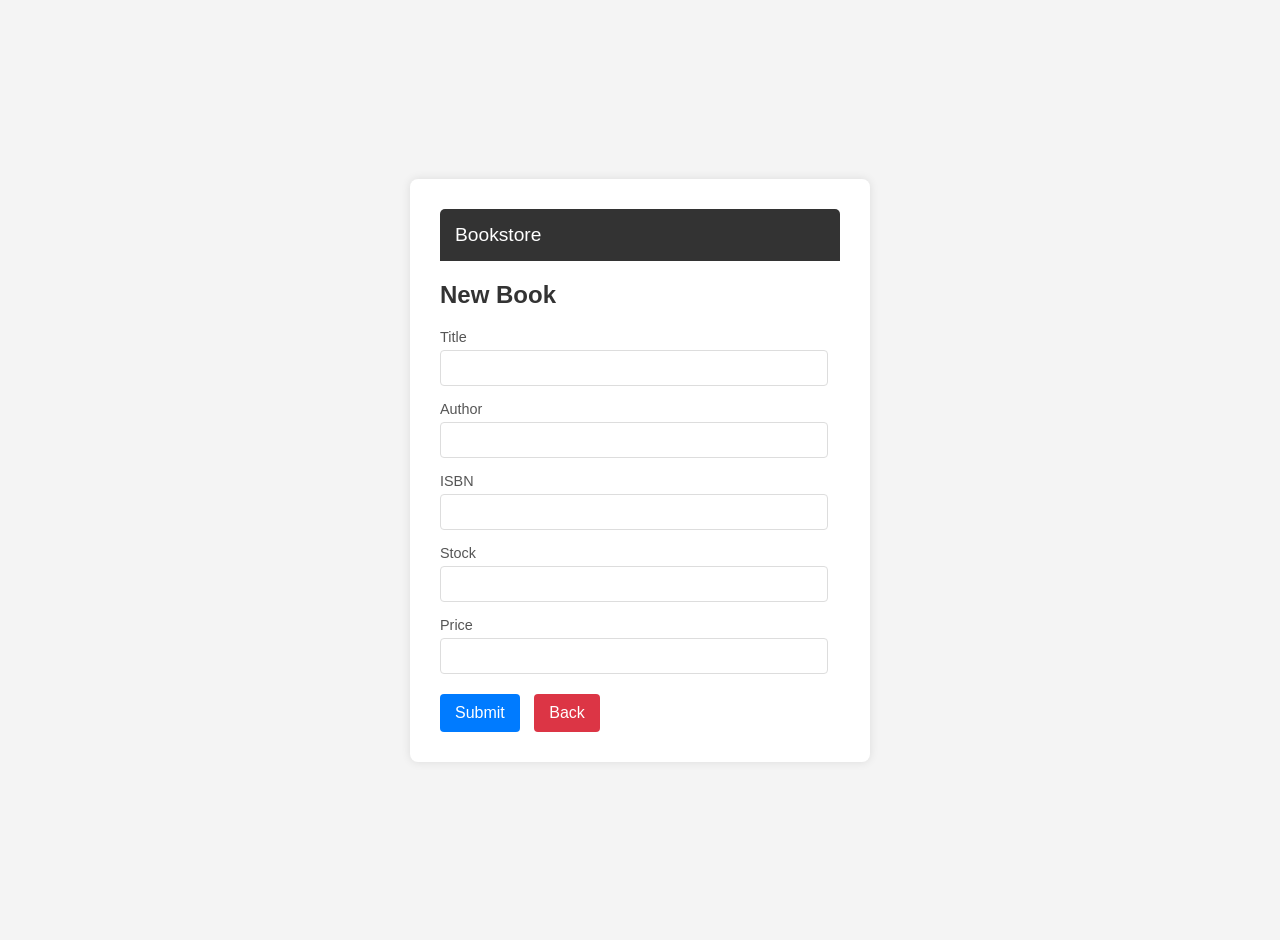
<file: index2.html>
<!DOCTYPE html>
<html lang="en">
<head>
    <meta charset="UTF-8">
    <meta name="viewport" content="width=device-width, initial-scale=1.0">
    <title>New Book</title>
    <link rel="stylesheet" href="style2.css">
</head>
<body>
    <div class="container">
        <div class="header">Bookstore</div>
        <h2>New Book</h2>
        <form>
            <div class="form-group">
                <label for="title">Title</label>
                <input type="text" id="title" name="title">
            </div>
            <div class="form-group">
                <label for="author">Author</label>
                <input type="text" id="author" name="author">
            </div>
            <div class="form-group">
                <label for="isbn">ISBN</label>
                <input type="text" id="isbn" name="isbn">
            </div>
            <div class="form-group">
                <label for="stock">Stock</label>
                <input type="number" id="stock" name="stock">
            </div>
            <div class="form-group">
                <label for="price">Price</label>
                <input type="text" id="price" name="price">
            </div>
            <div class="buttons">
                <button type="submit" class="submit-button">Submit</button>
                <button type="button" class="back-button">Back</button>
            </div>
        </form>
    </div>
</body>
</html>
</file>
<file: style2.css>
body {
  font-family: sans-serif;
  margin: 20px;
  background-color: #f4f4f4;
  display: flex;
  justify-content: center;
  align-items: center;
  min-height: 100vh;
}

.container {
  background-color: #fff;
  padding: 30px;
  border-radius: 8px;
  box-shadow: 0 0 10px rgba(0, 0, 0, 0.1);
  width: 400px;
}

.header {
  background-color: #333;
  color: #fff;
  padding: 15px;
  text-align: left;
  border-radius: 5px 5px 0 0;
  margin-bottom: 20px;
  font-size: 1.2em;
}

h2 {
  margin-top: 0;
  margin-bottom: 20px;
  color: #333;
}

.form-group {
  margin-bottom: 15px;
}

label {
  display: block;
  margin-bottom: 5px;
  color: #555;
  font-size: 0.9em;
}

input[type="text"],
input[type="number"] {
  width: calc(100% - 12px);
  padding: 8px;
  border: 1px solid #ddd;
  border-radius: 4px;
  box-sizing: border-box;
  font-size: 1em;
}

.buttons {
  margin-top: 20px;
}

button {
  padding: 10px 15px;
  border: none;
  border-radius: 4px;
  cursor: pointer;
  font-size: 1em;
}

.submit-button {
  background-color: #007bff;
  color: #fff;
  margin-right: 10px;
}

.back-button {
  background-color: #dc3545;
  color: #fff;
}

button:hover {
  opacity: 0.9;
}
</file>
